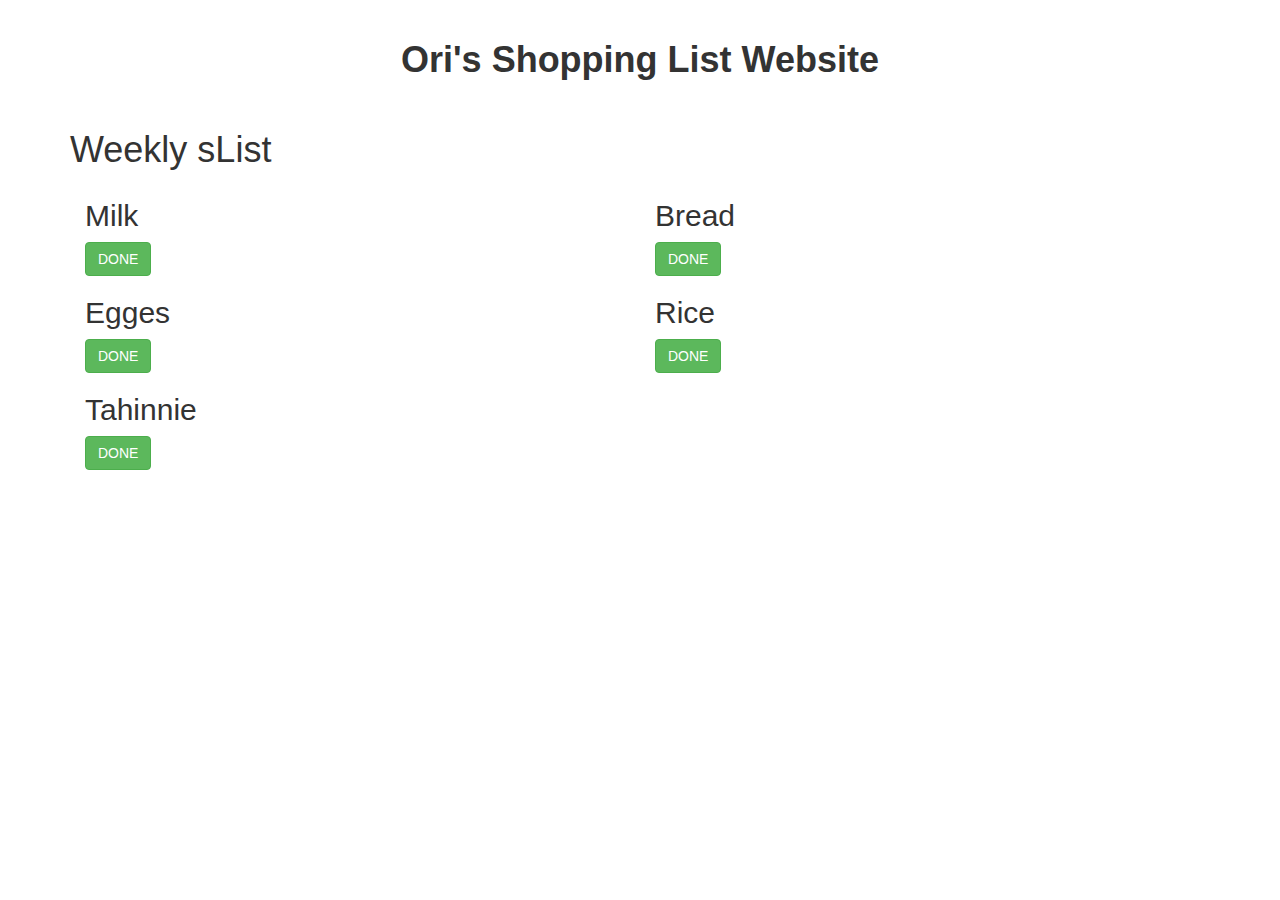
<file: todo/index.html>
<!DOCTYPE html>
<html>
<head>
  <title>Ori's Shopping List</title>
  <meta charset="UTF-8">
  <link rel="stylesheet" href="https://maxcdn.bootstrapcdn.com/bootstrap/3.3.7/css/bootstrap.min.css">
  <script src="https://ajax.googleapis.com/ajax/libs/jquery/1.12.4/jquery.min.js"></script>
  <script src="https://maxcdn.bootstrapcdn.com/bootstrap/3.3.7/js/bootstrap.min.js"></script>
  <script src="todo.js"></script>

</head>
<body>
  <div class="container">
    <div class="row">
  &nbsp;
    &nbsp;

          <div class="col-sm-12">
          <h1> <strong><center>Ori's Shopping List Website</center></strong> </h1>
        &nbsp;
        <h1>Weekly sList</h1>
        <div class="col-sm-6">
          <h2>Milk</h2> <button type="button" class="btn btn-success">DONE</button>
        </div>
        <div class="col-sm-6">
          <h2>Bread</h2> <button type="button" class="btn btn-success">DONE</button>
        </div>
        <div class="col-sm-6">
          <h2>Egges</h2> <button type="button" class="btn btn-success">DONE</button>
        </div>
        <div class="col-sm-6">
          <h2>Rice</h2> <button type="button" class="btn btn-success">DONE</button>
        </div>
        <div class="col-sm-6">
          <h2>Tahinnie</h2> <button type="button" class="btn btn-success">DONE</button>
        </div>
      </div>
    </div>
  </div>

</body>
</html>
</file>
